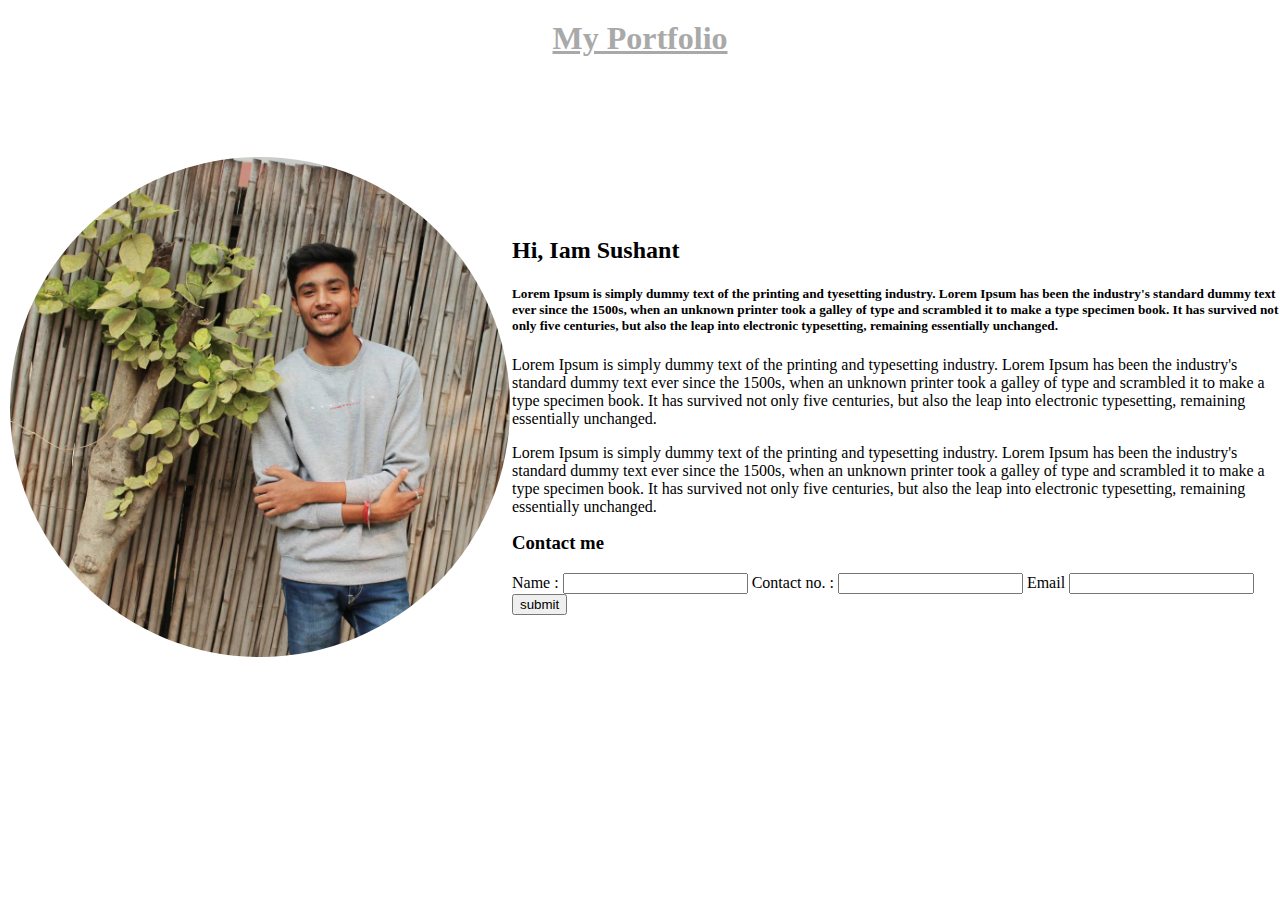
<file: concept 1/index.html>
<html>
    <head>
        <title>
            Landing Page
        </title>
        <style>
            h1{
                text-align: center;
                text-decoration: underline;
                margin-top: 20px;
                color: darkgray;
            }
            body{
                margin: 0px;
            }
            #maindiv{
                margin-top: 50px;
            }
            #first{
                margin-top: 50px;
                width: 40%;
                float: left;
            }
            #second{
                width: 60%;
                float: right;
                margin-top: 110px;
            }
            img{
                border-radius: 50%;
                margin-left: 10px;
            }
            form{
                margin-top: 100px;
            }
        </style>
    </head>    
    <body>
        <h1>My Portfolio</h1>
        <div id="maindiv">
            <div id="first">
                <img src="1644916499155.jpg" width="500px" height="500px">
            </div>
            <div id="second">
                <h2>Hi, Iam Sushant</h2>
                <h5>Lorem Ipsum is simply dummy text of the printing and tyesetting industry. Lorem Ipsum has been the industry's standard dummy text ever since the 1500s, when an unknown printer took a galley of type and scrambled it to make a type specimen book. It has survived not only five centuries, but also the leap into electronic typesetting, remaining essentially unchanged.</h5>
                <p>Lorem Ipsum is simply dummy text of the printing and typesetting industry. Lorem Ipsum has been the industry's standard dummy text ever since the 1500s, when an unknown printer took a galley of type and scrambled it to make a type specimen book. It has survived not only five centuries, but also the leap into electronic typesetting, remaining essentially unchanged.</p>
                <p>Lorem Ipsum is simply dummy text of the printing and typesetting industry. Lorem Ipsum has been the industry's standard dummy text ever since the 1500s, when an unknown printer took a galley of type and scrambled it to make a type specimen book. It has survived not only five centuries, but also the leap into electronic typesetting, remaining essentially unchanged.</p>
            </div>
        </div>
        <div id="contact">
            <form>
            <h3>Contact me</h3>
            <label>Name :</label>
            <input type="text">
            <label>Contact no. :</label>
            <input type="number">
            <label>Email</label>
            <input type="email">
            <input type="button" value="submit">
            </form>
        </div>
    </body>
</html>
</file>
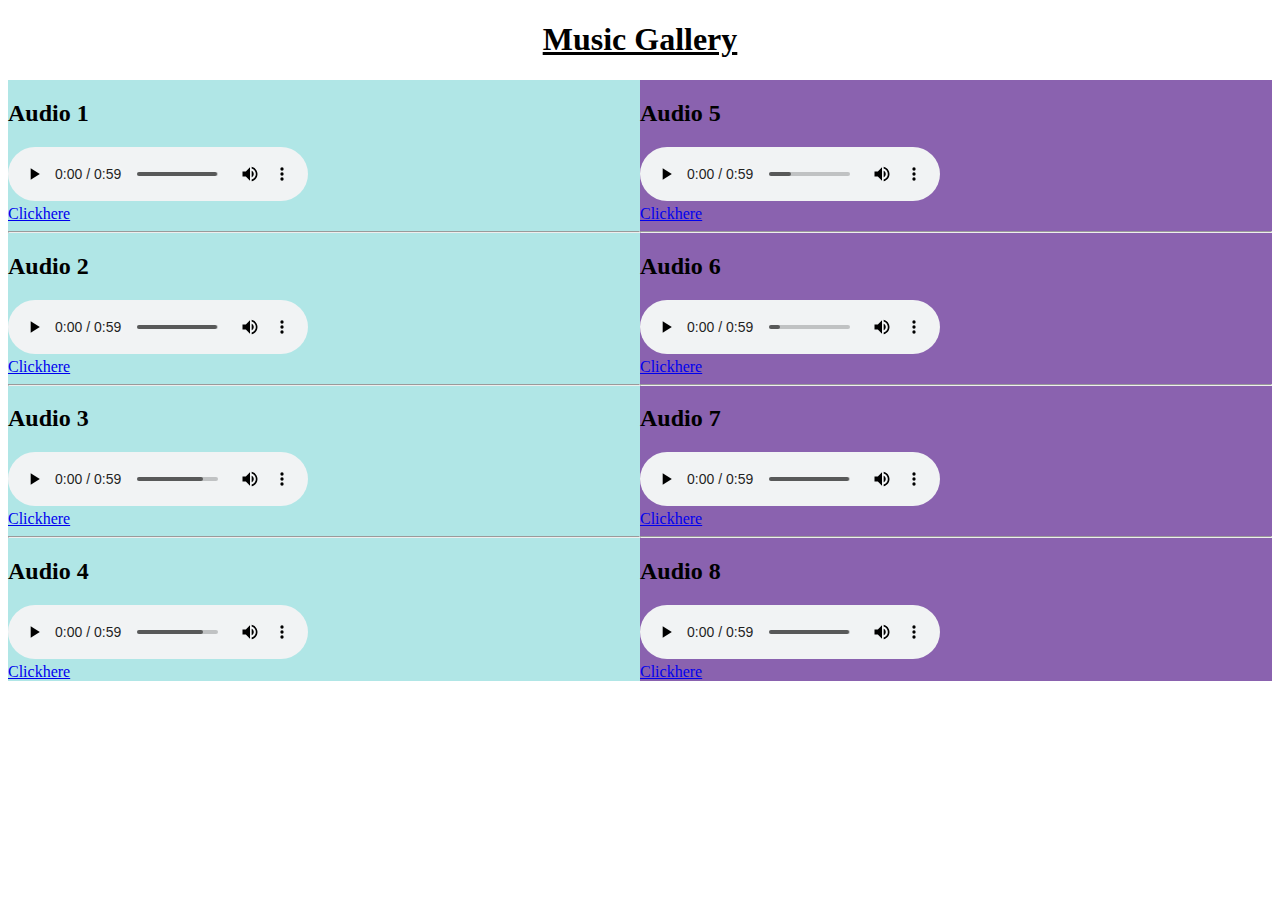
<file: concept 2/index.html>
<!DOCTYPE html>
<html lang="en">
<head>
    <meta charset="UTF-8">
    <meta http-equiv="X-UA-Compatible" content="IE=edge">
    <meta name="viewport" content="width=device-width, initial-scale=1.0">
    <title>Audio gallery</title>
    <style>
        #firstdiv{
            background-color: rgb(176, 230, 230);
            width: 50%;
            float: left;
        }
        #secdiv{
            background-color:rgb(138, 98, 175);
            width: 50%;
            float: right;
        }
    </style>
</head>
<body>
    <h1 style="text-align: center; text-decoration: underline;">Music Gallery</h1>
    <div id="firstdiv">
        <h2>Audio 1</h2>
        <audio controls>
            <source src="./Audios/autodesk-face-smooth-white-editing-by-sk-kanno-creation-shorts-256k-56347.mp3">
        </audio>
        <br>
        <a href="./Audios/autodesk-face-smooth-white-editing-by-sk-kanno-creation-shorts-256k-56347.mp3" download="Ring1">Clickhere</a>
        <hr>
        <h2>Audio 2</h2>
        <audio controls>
            <source src="./Audios/autodesk-face-smooth-white-editing-by-sk-kanno-creation-shorts-256k-56347.mp3">
        </audio>
        <br>
        <a href="./Audios/autodesk-face-smooth-white-editing-by-sk-kanno-creation-shorts-256k-56347.mp3" download="Ring2">Clickhere</a>
        <hr>
        <h2>Audio 3</h2>
        <audio controls>
            <source src="./Audios/autodesk-face-smooth-white-editing-by-sk-kanno-creation-shorts-256k-56347.mp3">
        </audio>
        <br>
        <a href="./Audios/autodesk-face-smooth-white-editing-by-sk-kanno-creation-shorts-256k-56347.mp3" download="Ring3">Clickhere</a>
        <hr>
        <h2>Audio 4</h2>
        <audio controls>
            <source src="./Audios/autodesk-face-smooth-white-editing-by-sk-kanno-creation-shorts-256k-56347.mp3">
        </audio>
        <br>
        <a href="./Audios/autodesk-face-smooth-white-editing-by-sk-kanno-creation-shorts-256k-56347.mp3" download="Ring4">Clickhere</a>
    </div>
    <div id="secdiv">
        <h2>Audio 5</h2>
        <audio controls>
            <source src="./Audios/autodesk-face-smooth-white-editing-by-sk-kanno-creation-shorts-256k-56347.mp3">
        </audio>
        <br>
        <a href="./Audios/autodesk-face-smooth-white-editing-by-sk-kanno-creation-shorts-256k-56347.mp3" download="Ring5">Clickhere</a>
        <hr>
        <h2>Audio 6</h2>
        <audio controls>
            <source src="./Audios/autodesk-face-smooth-white-editing-by-sk-kanno-creation-shorts-256k-56347.mp3">
        </audio>
        <br>
        <a href="./Audios/autodesk-face-smooth-white-editing-by-sk-kanno-creation-shorts-256k-56347.mp3" download="Ring6">Clickhere</a>
        <hr>
        <h2>Audio 7</h2>
        <audio controls>
            <source src="./Audios/autodesk-face-smooth-white-editing-by-sk-kanno-creation-shorts-256k-56347.mp3">
        </audio>
        <br>
        <a href="./Audios/autodesk-face-smooth-white-editing-by-sk-kanno-creation-shorts-256k-56347.mp3" download="Ring7">Clickhere</a>
        <hr>
        <h2>Audio 8</h2>
        <audio controls>
            <source src="./Audios/autodesk-face-smooth-white-editing-by-sk-kanno-creation-shorts-256k-56347.mp3">
        </audio>
        <br>
        <a href="./Audios/autodesk-face-smooth-white-editing-by-sk-kanno-creation-shorts-256k-56347.mp3" download="Ring8">Clickhere</a>
    </div>
</body>
</html>
</file>
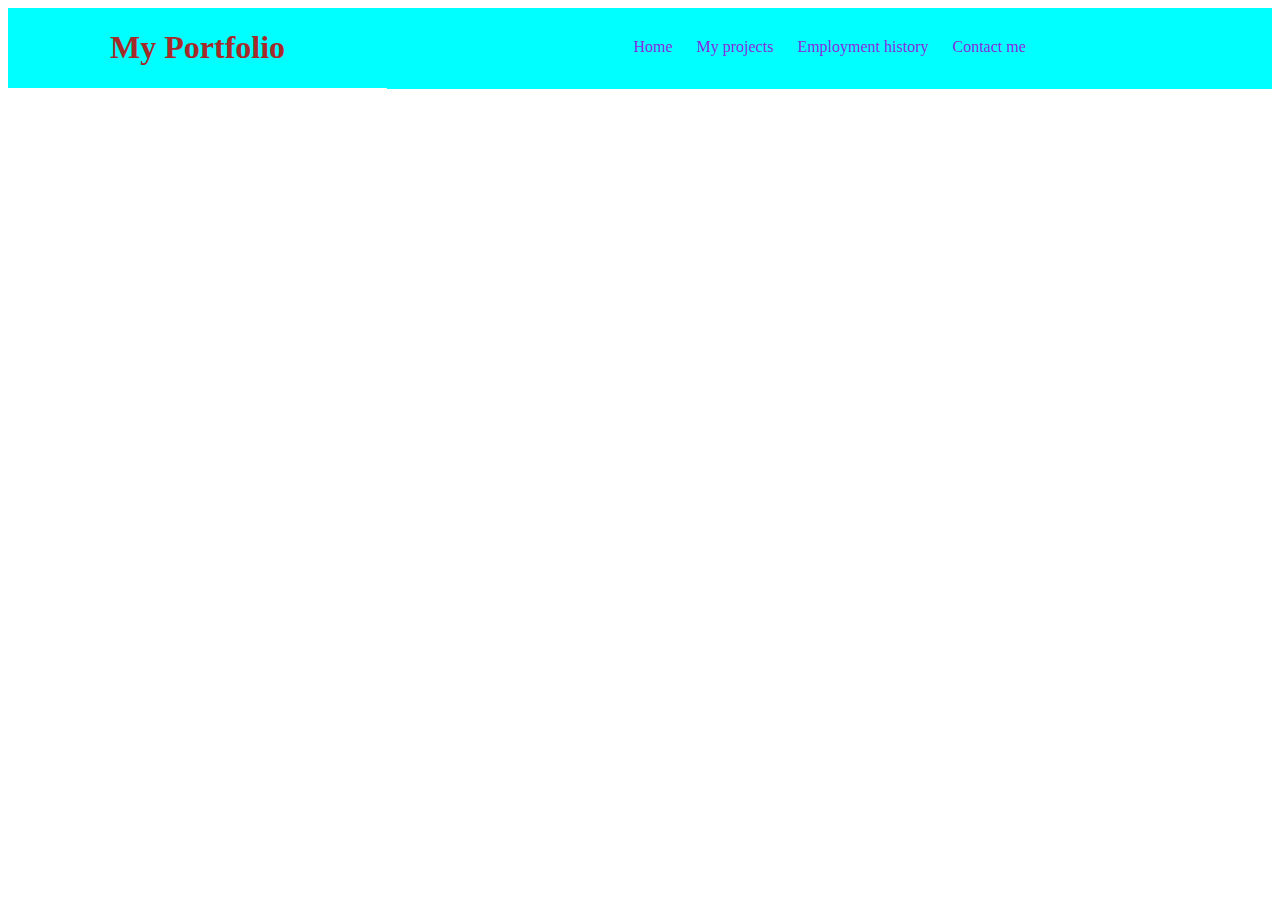
<file: Assignments/Feb/Week 3/Assignment 2/index.html>
<!DOCTYPE html>
<html lang="en">
  <head>
    <meta charset="UTF-8" />
    <meta http-equiv="X-UA-Compatible" content="IE=edge" />
    <meta name="viewport" content="width=device-width, initial-scale=1.0" />
    <title>menu bar</title>

    <style>
      div h1 {
        color: brown;
      }

      div > div {
        background-color: aqua;
      }

      div + div {
        background-color: aqua;
      }

      span ~ span {
        color: blueviolet;
      }

      #firstdiv {
        width: 30%;
        float: left;
        text-align: center;
      }
      #secdiv {
        width: 70%;
        float: right;
        height: 51px;
        text-align: center;
        padding-top: 30px;
      }

      #home {
        margin-right: 20px;
        color: blueviolet;
      }
      #project {
        margin-right: 20px;
      }
      #emp {
        margin-right: 20px;
      }
    </style>
  </head>
  <body>
    <div>
      <div id="firstdiv">
        <h1>My Portfolio</h1>
      </div>

      <div id="secdiv">
        <span id="home">Home</span>
        <span id="project">My projects</span>
        <span id="emp">Employment history</span>
        <span id="conctact">Contact me</span>
      </div>
    </div>
  </body>
</html>
</file>
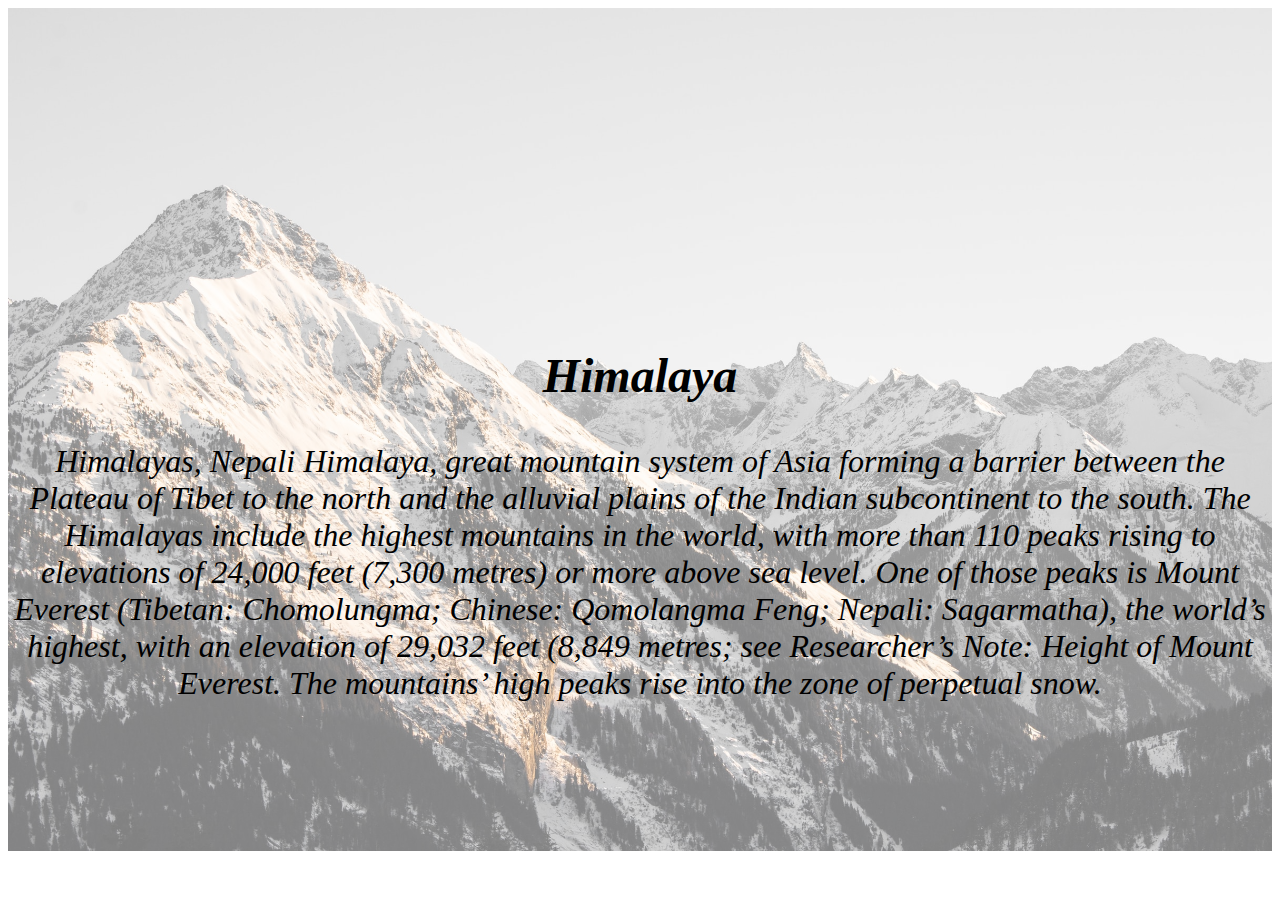
<file: Assignments/March/Week 1/Assignment 2/index.html>
<!DOCTYPE html>
<html lang="en">
  <head>
    <meta charset="UTF-8" />
    <meta http-equiv="X-UA-Compatible" content="IE=edge" />
    <meta name="viewport" content="width=device-width, initial-scale=1.0" />
    <title>Text on image</title>
    <link rel="stylesheet" href="style.css" />
  </head>
  <body>
    <div id="container">
      <img src="./febe-vanermen-xnuGgz0ctks-unsplash.jpg" />
      <div id="text">
        <h2>Himalaya</h2>
          Himalayas, Nepali Himalaya, great mountain system of Asia forming a
          barrier between the Plateau of Tibet to the north and the alluvial
          plains of the Indian subcontinent to the south. The Himalayas include
          the highest mountains in the world, with more than 110 peaks rising to
          elevations of 24,000 feet (7,300 metres) or more above sea level. One
          of those peaks is Mount Everest (Tibetan: Chomolungma; Chinese:
          Qomolangma Feng; Nepali: Sagarmatha), the world’s highest, with an
          elevation of 29,032 feet (8,849 metres; see Researcher’s Note: Height
          of Mount Everest. The mountains’ high peaks rise into the zone of
          perpetual snow.
      </div>
    </div>
  </body>
</html>
</file>
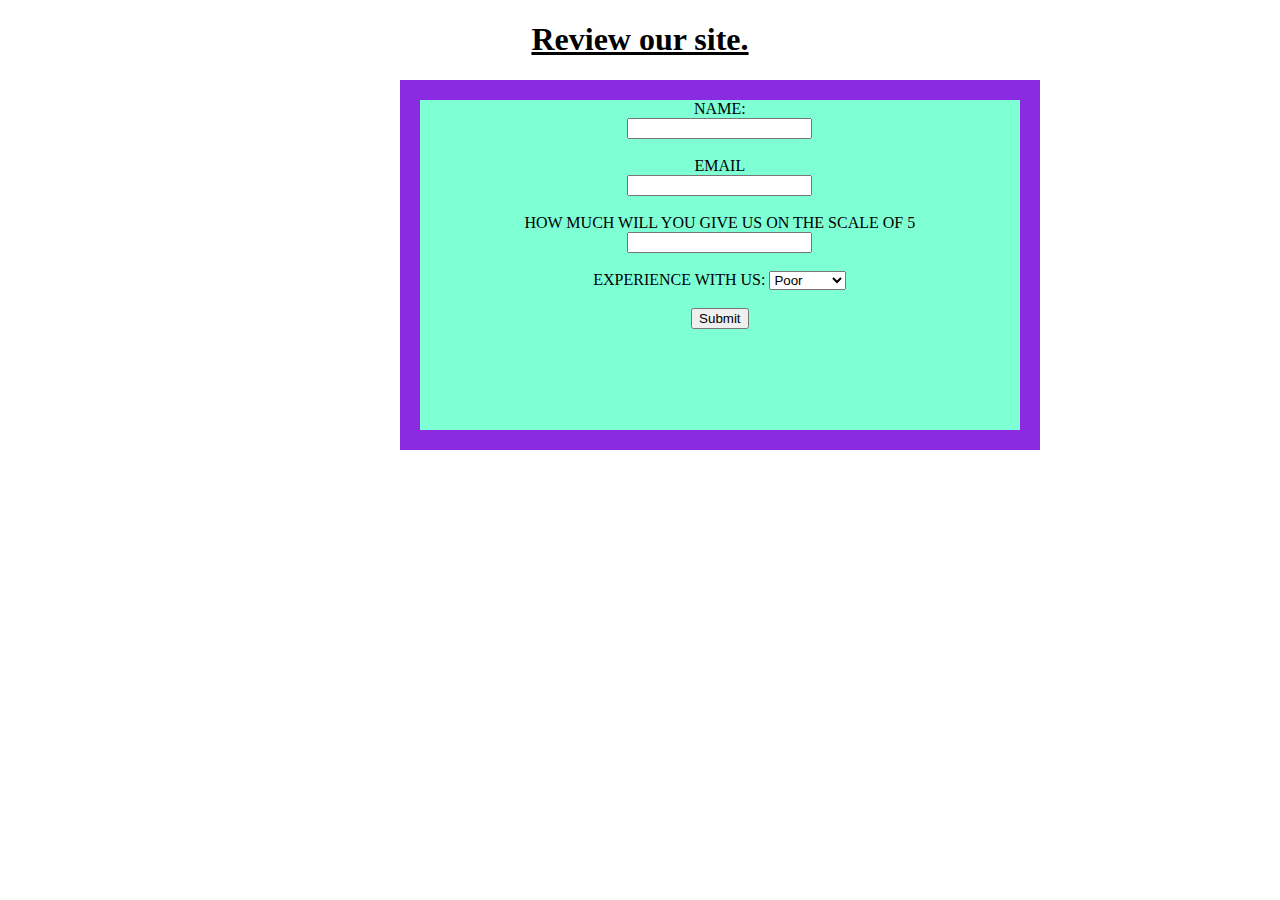
<file: Assignments/Feb/Week 3/Review.html>
<!DOCTYPE html>
<html lang="en">
  <head>
    <meta charset="UTF-8" />
    <meta http-equiv="X-UA-Compatible" content="IE=edge" />
    <meta name="viewport" content="width=device-width, initial-scale=1.0" />
    <title>Form</title>
    <style>
      h1 {
        text-align: center;
        text-decoration: underline;
      }
      div {
        text-align: center;
        width: 600px;
        height: 330px;
        background-color: aquamarine;
        margin-left: 31%;
        border: 20px solid blueviolet;
      }
    </style>
  </head>
  <body>
    <h1>Review our site.</h1>
    <div>
      <form action="thankyou.html">
        <label>NAME: </label><br />
        <input type="text" name="name" />
        <br /><br />
        <label>EMAIL</label><br />
        <input type="email" name="email" />
        <br /><br />
        <label for="rating">HOW MUCH WILL YOU GIVE US ON THE SCALE OF 5 </label
        ><br />
        <input list="rating" />
        <datalist id="rating">
          <option value="1">1 star</option>
          <option value="2">2 star</option>
          <option value="3">3 star</option>
          <option value="4">4 star</option>
          <option value="5">5 star</option></datalist
        ><br /><br />
        <label>EXPERIENCE WITH US: </label>
        <select name="exp">
          <option value="poor">Poor</option>
          <option value="avg">Average</option>
          <option value="good">Good</option>
          <option value="ex">Excellent</option></select
        ><br /><br />
        <input type="submit" value="Submit" />
      </form>
    </div>
  </body>
</html>
</file>
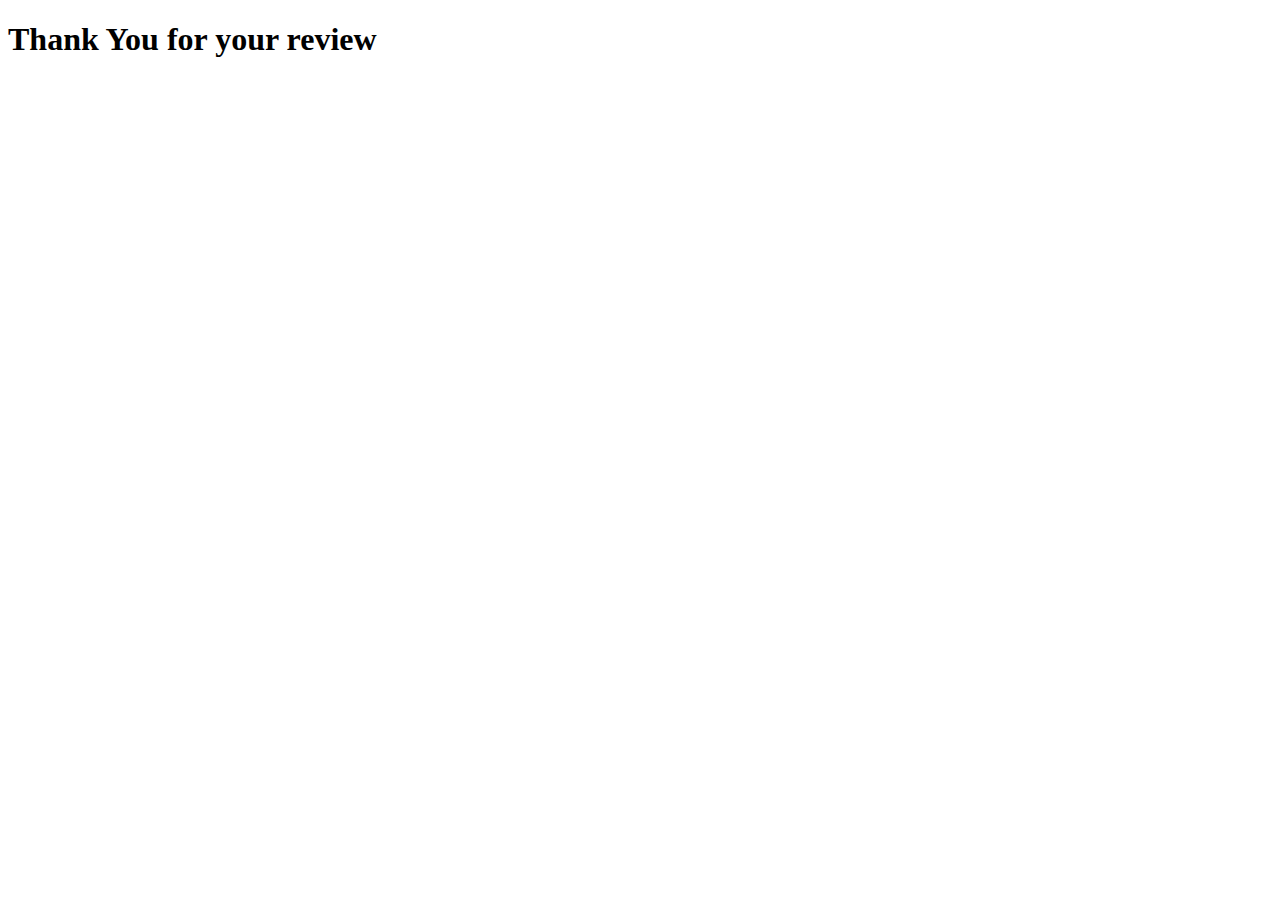
<file: Assignments/Feb/Week 3/thankyou.html>
<!DOCTYPE html>
<html lang="en">
<head>
    <meta charset="UTF-8">
    <meta http-equiv="X-UA-Compatible" content="IE=edge">
    <meta name="viewport" content="width=device-width, initial-scale=1.0">
    <title>Thank You</title>
</head>
<body>
    <h1>Thank You for your review</h1>
</body>
</html>
</file>
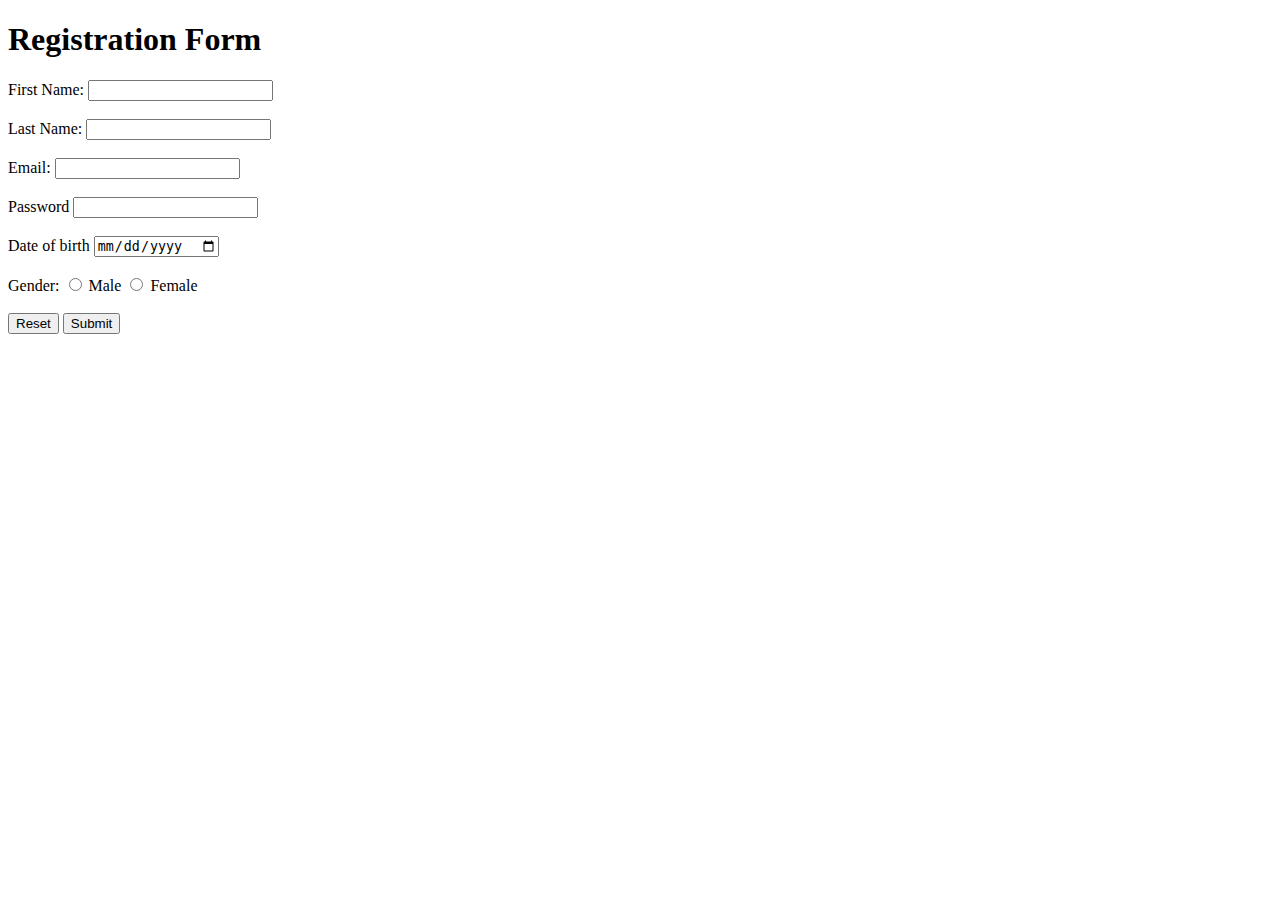
<file: Assignments/Feb/Week 2/Assignment 3/form.html>
<!DOCTYPE html>
<html lang="en">
<head>
    <meta charset="UTF-8">
    <meta http-equiv="X-UA-Compatible" content="IE=edge">
    <meta name="viewport" content="width=device-width, initial-scale=1.0">
    <title>Registration Form</title>
</head>
<body>
    <h1>Registration Form</h1>
    <form>
        <label>First Name:</label>
        <input type="text">
        <br><br>
        <label>Last Name:</label>
        <input type="text">
        <br><br>
        <label>Email:</label>
        <input type="email">
        <br><br>
        <label>Password</label>
        <input type="password">
        <br><br>
        <label>Date of birth</label>
        <input type="date">
        <br><br>
        <label>Gender:</label>
        <input type="radio" id="male" value="Male" name="gender">
        <label for="male">Male</label>
        <input type="radio" id="female" value="female" name="gender">
        <label for="female">Female</label>
        <br><br>
        <input type="reset" value="Reset">
        <input type="button" value="Submit">
    </form>
</body>
</html>
</file>
<file: Assignments/March/Week 1/Assignment 2/style.css>
img{
    width: 100%;
    height: 100%;
    opacity: 0.5;
}

#container{
    position: relative;
    color: aliceblue;
    
}

#text{
    position: absolute;
    top: 300px;
    text-align: center;
    color: black;
    font-size: 2em;
    font-style: italic;
}
</file>
